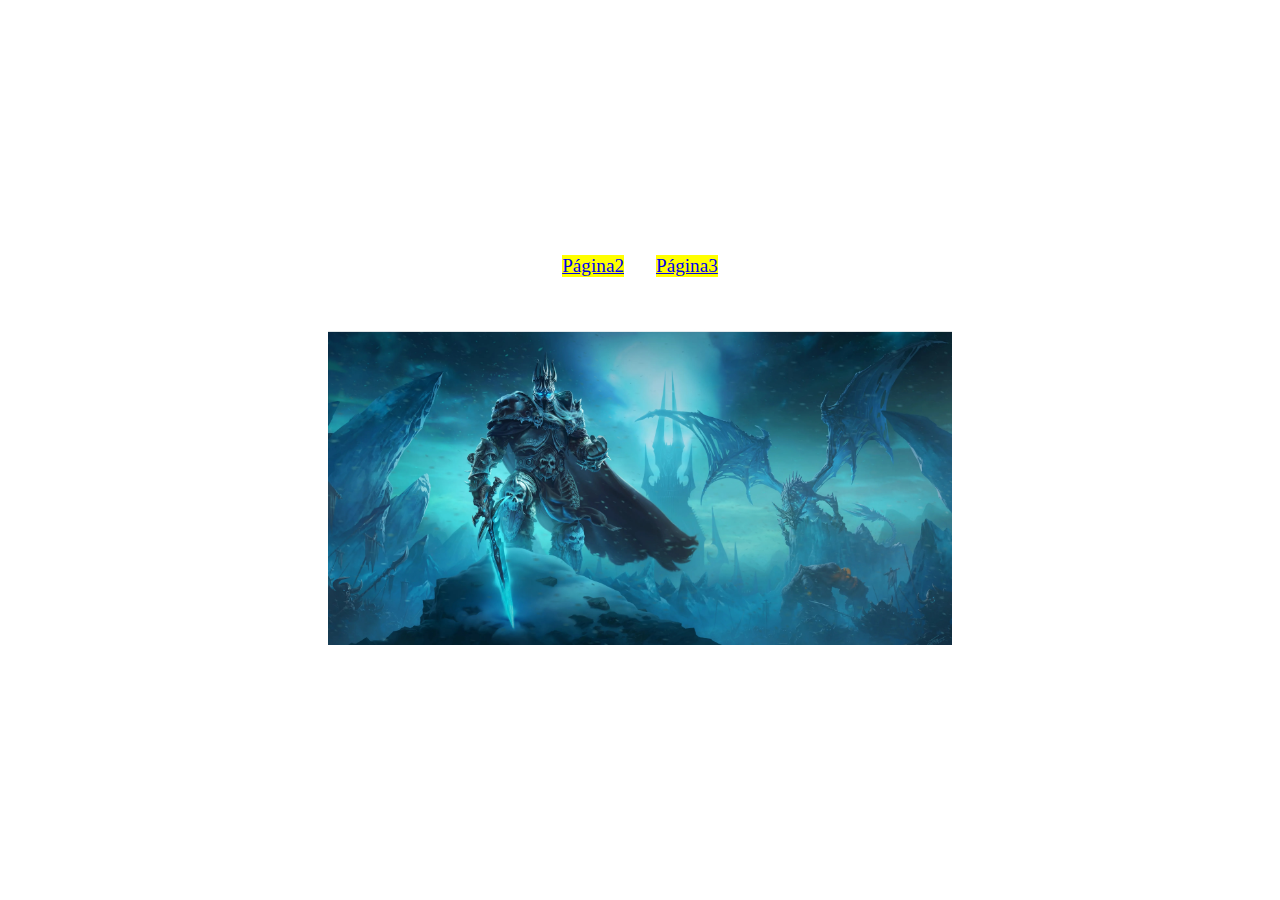
<file: index.html>
<!DOCTYPE html>
<html lang="es">
<head>
    <meta charset="UTF-8">
    <meta name="viewport" content="width=device-width, initial-scale=1.0">
    <title>Ejercicio 1</title>
    <link rel="stylesheet" href="./assets/css/style1.css">
    <link rel="shortcut icon" href="./assets/img/js.png" type="image/x-icon">
</head>
<body>

    <div class="links">
        <a target="_blank" href="./index2.html">Página2</a>
        <a target="_blank" href="./index3.html">Página3</a>
    </div>

    <div class="foto">
        <img src="./assets/img/Sin título.jpg" alt="Cyborg">
    </div>

    <script src="./assets/js/script1.js"></script>
</body>
</html>
</file>
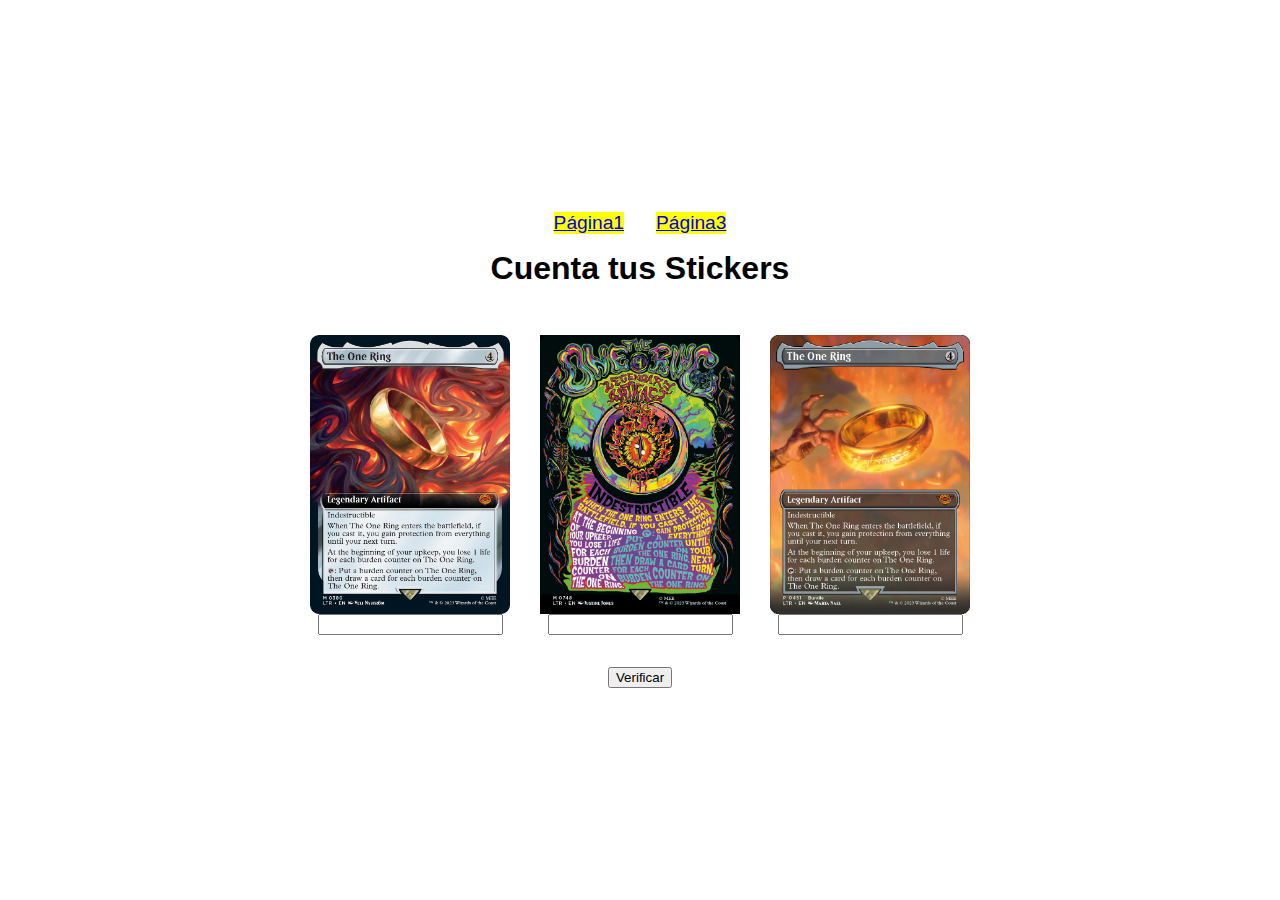
<file: index2.html>
<!DOCTYPE html>
<html lang="es">
<head>
    <meta charset="UTF-8">
    <meta name="viewport" content="width=device-width, initial-scale=1.0">
    <title>Ejercicio 2</title>
    <link rel="stylesheet" href="./assets/css/style2.css">
    <link rel="shortcut icon" href="./assets/img/js.png" type="image/x-icon">
</head>
<body>

    <div class="links">
        <a target="_blank" href="./index.html">Página1</a>
        <a target="_blank" href="./index3.html">Página3</a>
    </div>

    <h1>Cuenta tus Stickers</h1>

    <div class="container">

        <div class="container-sticker">
            <img src="./assets/img/1.jpg" alt="Sticker 1">
            <input id="input1" type="text">
        </div>
        <div class="container-sticker">
            <img  src="./assets/img/2.jpg" alt="Sticker 2">
            <input id="input2" type="text">
        </div>
        <div class="container-sticker">
            <img src="./assets/img/3.jpg" alt="Sticker 3">
            <input id="input3" type="text">
        </div>

    </div>

    <p id="aviso"></p>
    <button id="verificar">Verificar</button>

    <script src="./assets/js/script2.js"></script>
</body>
</html>
</file>
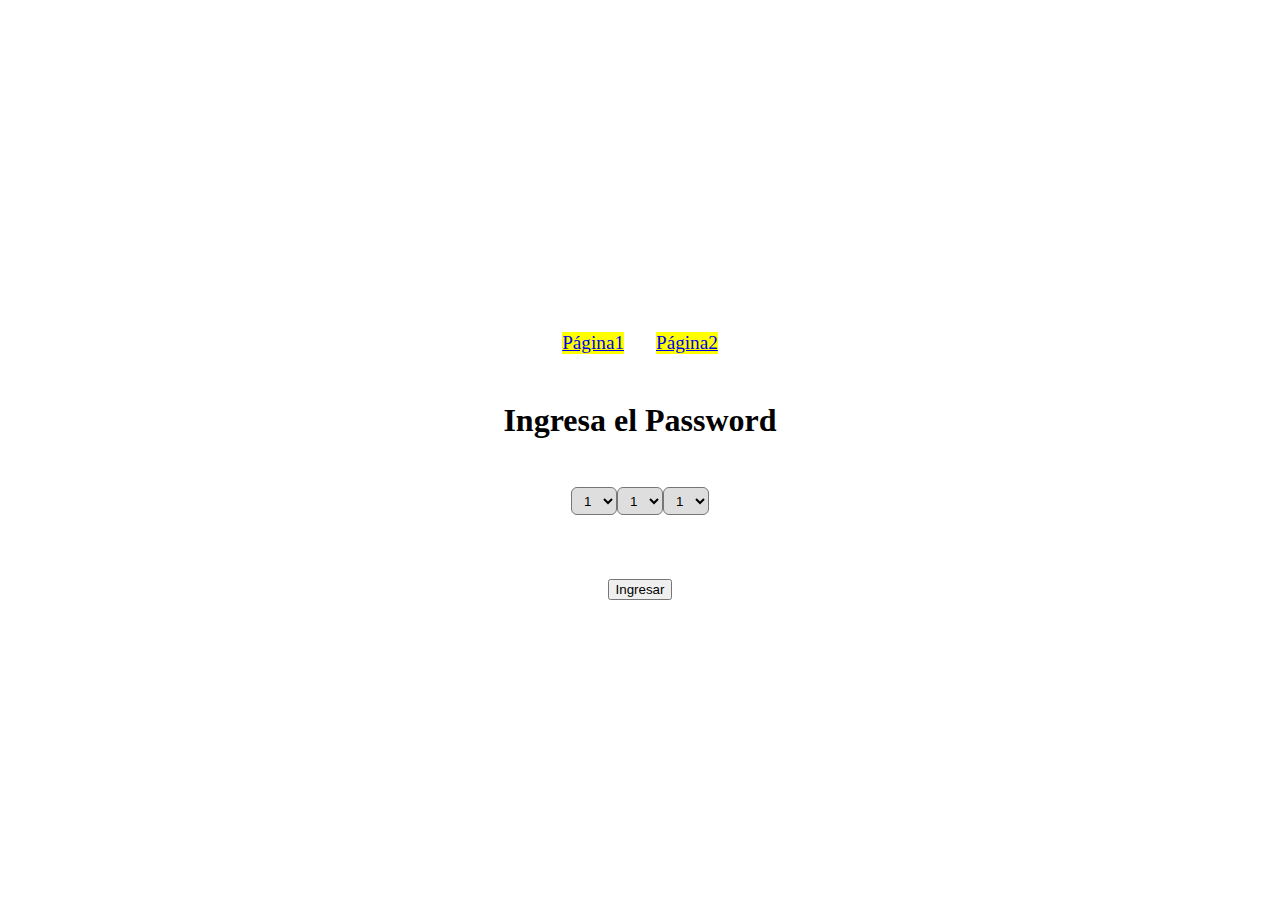
<file: index3.html>
<!DOCTYPE html>
<html lang="en">

<head>
  <meta charset="UTF-8">
  <meta name="viewport" content="width=device-width, initial-scale=1.0">
  <title>Ejercicio 3</title>
  <link rel="stylesheet" href="./assets/css/style3.css">
  <link rel="shortcut icon" href="./assets/img/js.png" type="image/x-icon">
</head>

<body>

  <div class="links">
    <a target="_blank" href="./index.html">Página1</a>
    <a target="_blank" href="./index2.html">Página2</a>
  </div>

  <h1>Ingresa el Password</h1>

  <div>
    <select name="numeros" id="valor1">
      <option value="1">1</option>
      <option value="2">2</option>
      <option value="3">3</option>
      <option value="4">4</option>
      <option value="5">5</option>
      <option value="6">6</option>
      <option value="7">7</option>
      <option value="8">8</option>
      <option value="9">9</option>
    </select>
    <select name="numeros" id="valor2">
      <option value="1">1</option>
      <option value="2">2</option>
      <option value="3">3</option>
      <option value="4">4</option>
      <option value="5">5</option>
      <option value="6">6</option>
      <option value="7">7</option>
      <option value="8">8</option>
      <option value="9">9</option>
    </select>
    <select name="numeros" id="valor3">
      <option value="1">1</option>
      <option value="2">2</option>
      <option value="3">3</option>
      <option value="4">4</option>
      <option value="5">5</option>
      <option value="6">6</option>
      <option value="7">7</option>
      <option value="8">8</option>
      <option value="9">9</option>
    </select>
  </div>

  <p id="estado"></p>

  <button id="ingresar">Ingresar</button>

  <script src="./assets/js/script3.js"></script>
</body>

</html>
</file>
<file: assets/css/style1.css>
*{
    margin: 0;
    box-sizing: border-box;
}

body {
    display: flex;
    flex-direction: column;
    justify-content: center;
    align-items: center;
    height: 100vh;
    gap: 3rem;
}

.foto {
    display: flex;
    justify-content: center;
    align-items: center;
}

img {
    height: 20rem;
}

.links {
    display: flex;
    gap: 2rem;
}

a {
    background-color: yellow;
    font-size: 1.2rem;
}
</file>
<file: assets/css/style2.css>
*{
    margin: 0;
    box-sizing: border-box;
    font-family: Arial, Helvetica, sans-serif;
}

body {
    display: flex;
    flex-direction: column;
    justify-content: center;
    align-items: center;
    height: 100vh;
    gap: 1rem;
}

h1 {
    padding-bottom: 2rem;
}

.container {
    display: flex;
    justify-content: center;
    align-items: center;
    gap: 30px;
}

.container-sticker {
    display: flex;
    flex-direction: column;
    align-items: center;
    justify-content: center;
}

.links {
    display: flex;
    gap: 2rem;
}

a {
    background-color: yellow;
    font-size: 1.2rem;
}

img{
    width: 200px;
    
}
</file>
<file: assets/css/style3.css>
* {
    margin: 0;
    box-sizing: border-box;
}

body {
    display: flex;
    flex-direction: column;
    justify-content: center;
    align-items: center;
    height: 100vh;
    gap: 1rem;
}

div {
    display: flex;
    margin-top: 2rem;
    margin-bottom: 2rem;
}

select {
    padding: 0.3rem 0.5rem 0.3rem 0.5rem;
    color: black;
    background-color: #dedede;
    border-radius: 6px;
}

.links {
    display: flex;
    gap: 2rem;
}

a {
    background-color: yellow;
    font-size: 1.2rem;
}
</file>
